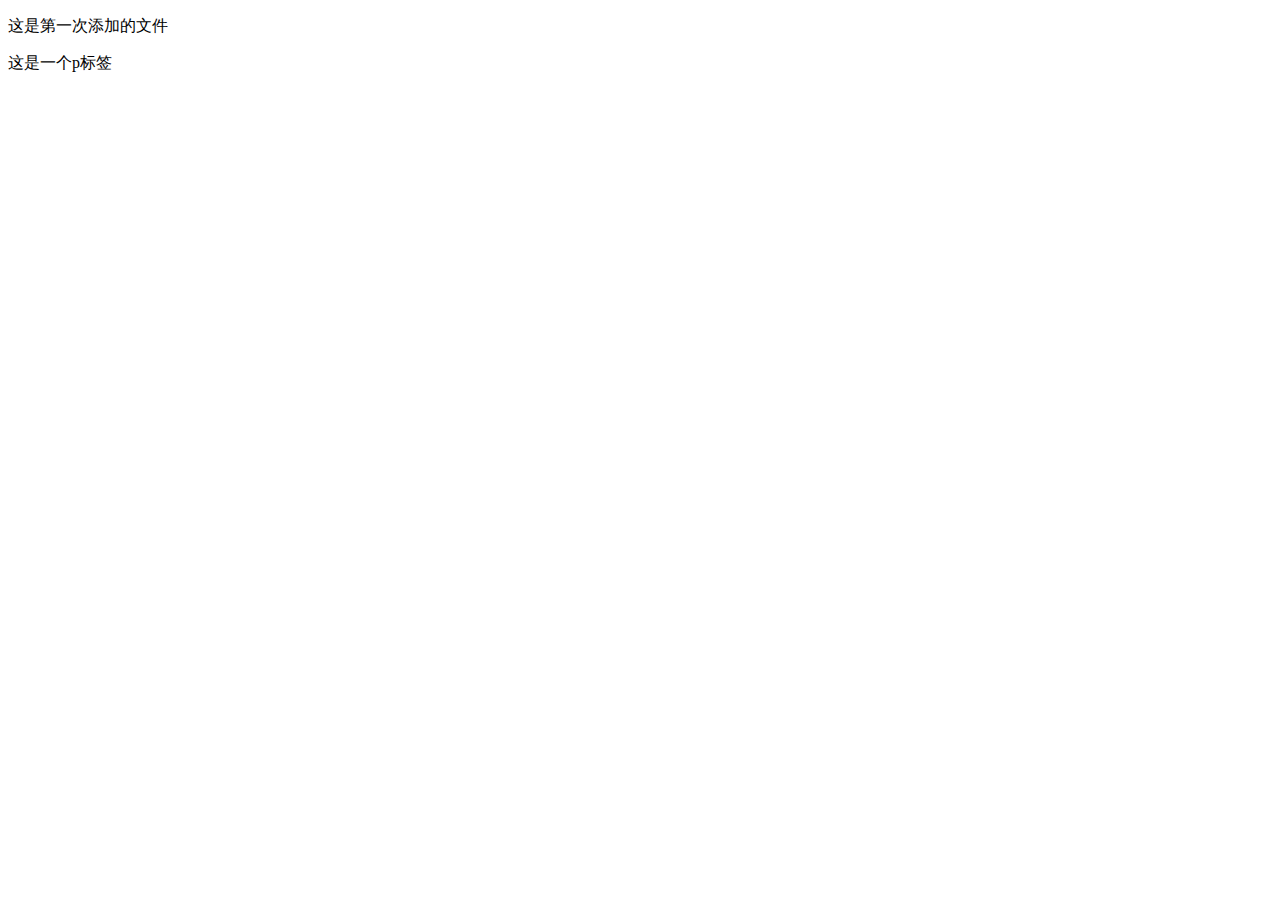
<file: yylshop/pages/index.html>
<!DOCTYPE html>
<html lang="en">
<head>
    <meta charset="UTF-8">
    <meta name="viewport" content="width=device-width, initial-scale=1.0">
    <title>Document</title>
</head>
<body>
    <div>
        <p>这是第一次添加的文件</p>
        <p>这是一个p标签</p>
    </div>
</body>
</html>
</file>
